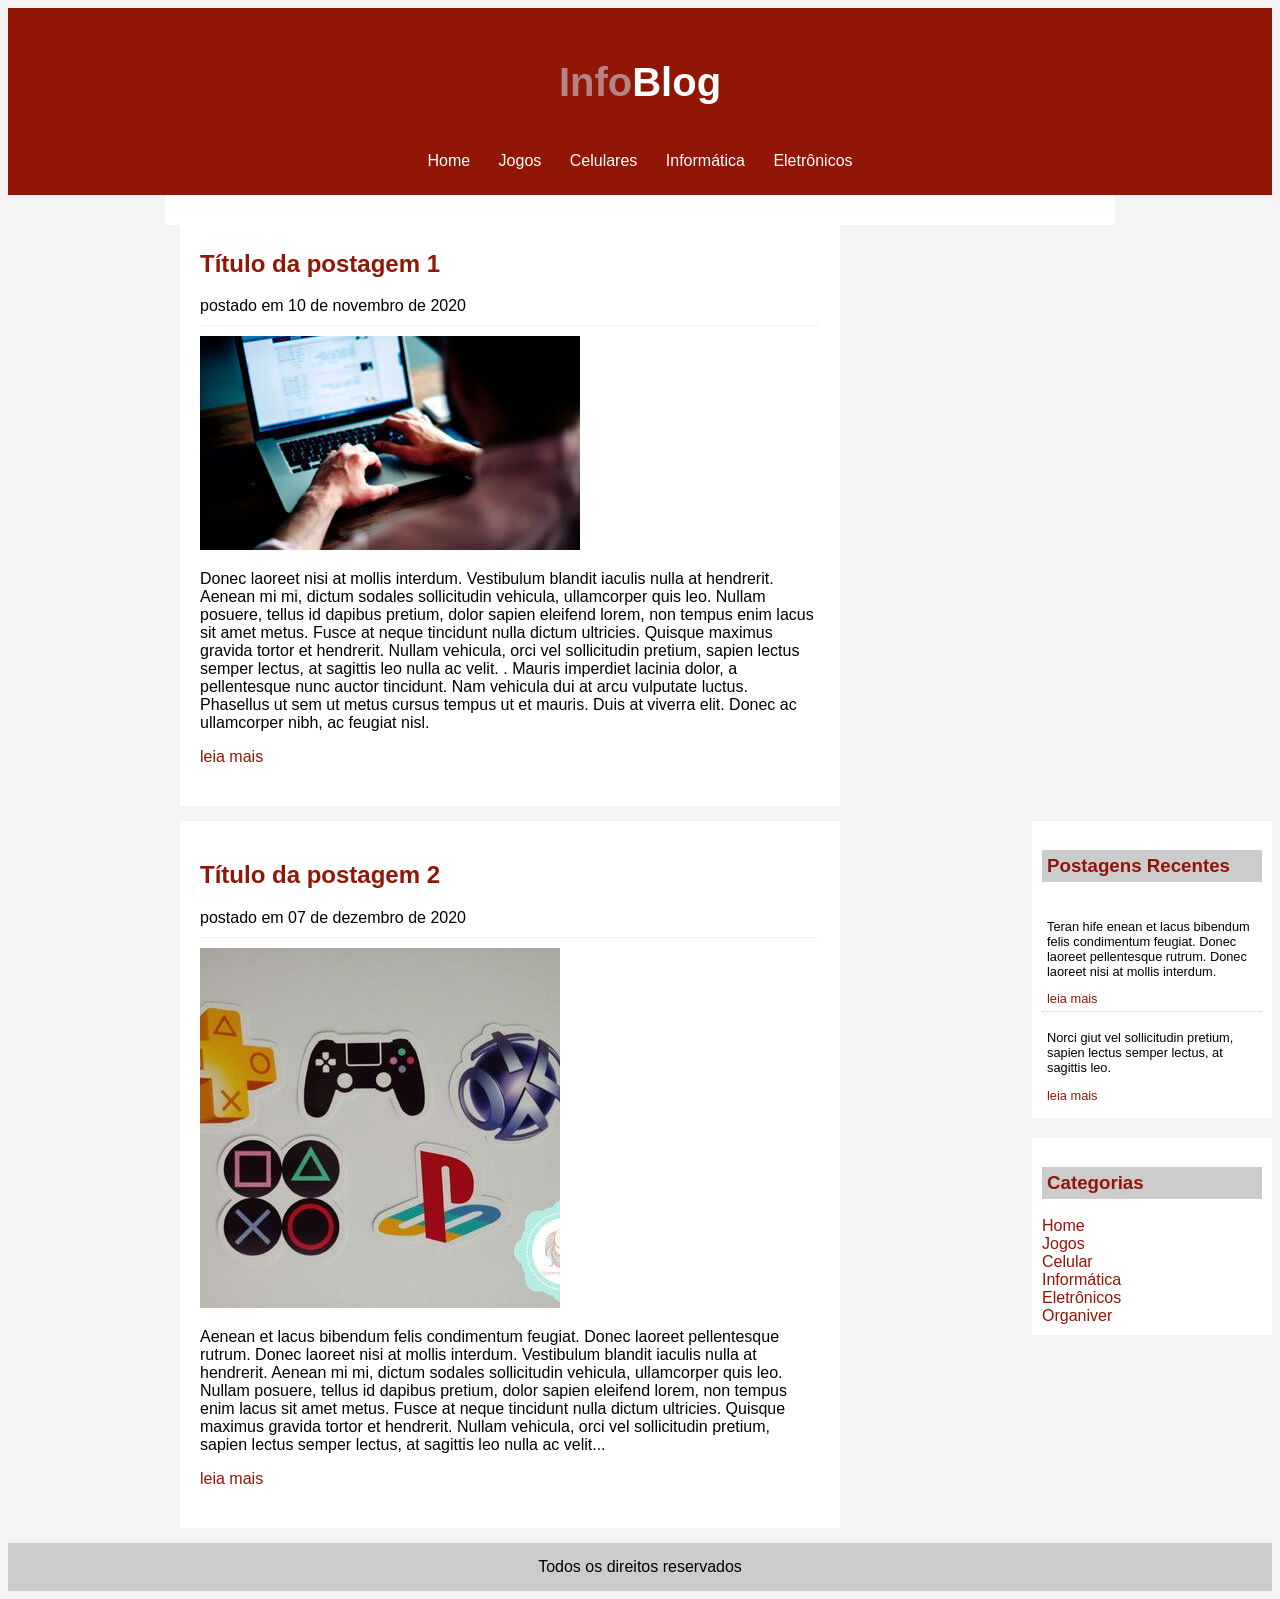
<file: index.html>
<!DOCTYPE html>
<html>

<head>
	<title>InfoBlog - O seu blog de informática </title>
	<meta charset="utf-8">
	<link rel="stylesheet" type="text/css" href="style.css">
</head>


<body>
	<div id="area-cabecalho"> 
		<div id="area-logo">
			<h1>
				Info<span class="blog">Blog</span>
      </h1>
    </div>		
   	<div id= "area-menu">
   				<a href="index.html">Home</a>
   				<a href="games.html">Jogos</a>
   				<a href="phone.html">Celulares</a>
   				<a href="info.html">Informática</a>
   				<a href="electronics.html">Eletrônicos</a>
   			</div>
		</div>
		<div id="area-principal">
 			<div id="area-postagem">
 		 	
 				<div class= "postagem">
  					<h2> Título da postagem 1</h2>
  					<span class= "data-postagem"> postado em 10 de novembro de 2020 </span>
 					<img widht= "620px" src= "informatica.jpg">
 					<p>
						Donec laoreet nisi at mollis interdum. Vestibulum blandit iaculis nulla at hendrerit. Aenean mi mi, dictum sodales sollicitudin vehicula, ullamcorper quis leo. Nullam posuere, tellus id dapibus pretium, dolor sapien eleifend lorem, non tempus enim lacus sit amet metus. Fusce at neque tincidunt nulla dictum ultricies. 
						Quisque maximus gravida tortor et hendrerit. Nullam vehicula, orci vel sollicitudin pretium, sapien lectus semper lectus, at sagittis leo nulla ac velit. . Mauris imperdiet lacinia dolor, a pellentesque nunc auctor tincidunt. Nam vehicula dui at arcu vulputate luctus. Phasellus ut sem ut metus cursus tempus ut et mauris. Duis at viverra elit. Donec ac ullamcorper nibh, ac feugiat nisl.
 					</p>
					<a href= " "> leia mais</a>
				</div> 
			</div>
			<div id="area-postagem">
  				
 					<div class="postagem">
  					<h2> Título da postagem 2</h2>
 					<span class= "data-postagem"> postado em 07 de dezembro de 2020 </span>
 					<img widht= "620px" src= "Jogos.jpg">
 					<p>
 						Aenean et lacus bibendum felis condimentum feugiat. Donec laoreet pellentesque rutrum. Donec laoreet nisi at mollis interdum. Vestibulum blandit iaculis nulla at hendrerit. Aenean mi mi, dictum sodales sollicitudin vehicula, ullamcorper quis leo. Nullam posuere, tellus id dapibus pretium, dolor sapien eleifend lorem, non tempus enim lacus sit amet metus. Fusce at neque tincidunt nulla dictum ultricies. 
						Quisque maximus gravida tortor et hendrerit. Nullam vehicula, orci vel sollicitudin pretium, sapien lectus semper lectus, at sagittis leo nulla ac velit...
 					</p>
					<a href= " "> leia mais </a>
				</div> 
			</div>
		</div>
		<div id= "area-lateral">
			<div class= "conteudo-lateral">

				<h3> Postagens Recentes </h3>
				<div class="postagem-lateral">
					<p>
						 Teran hife enean et lacus bibendum felis condimentum feugiat. Donec laoreet pellentesque rutrum. Donec laoreet nisi at mollis interdum.
					</p>
					<a href =""> leia mais </a>
				</div>

				<div class="postagem-lateral" style="border-bottom: none;">
					<p> 
						 Norci giut vel sollicitudin pretium, sapien lectus semper lectus, at sagittis leo.
					</p>
					<a href = " "> leia mais </a>
				</div>
			</div>

			<div class= "conteudo-lateral">
				<h3> Categorias </h3>
				<a href= "index.html"> Home </a> <br>
				<a href= "games.html"> Jogos </a> <br>
				<a href= "phone.html"> Celular </a> <br>
				<a href= "info.html"> Informática </a> <br>
				<a href= "eletronics.html"> Eletrônicos </a> <br>
        <a href= "organiver.html"> Organiver </a> <br>
			</div>

		</div>

		<div id="rodape">
			Todos os direitos reservados
		</div>
	</body>
</html>
</file>
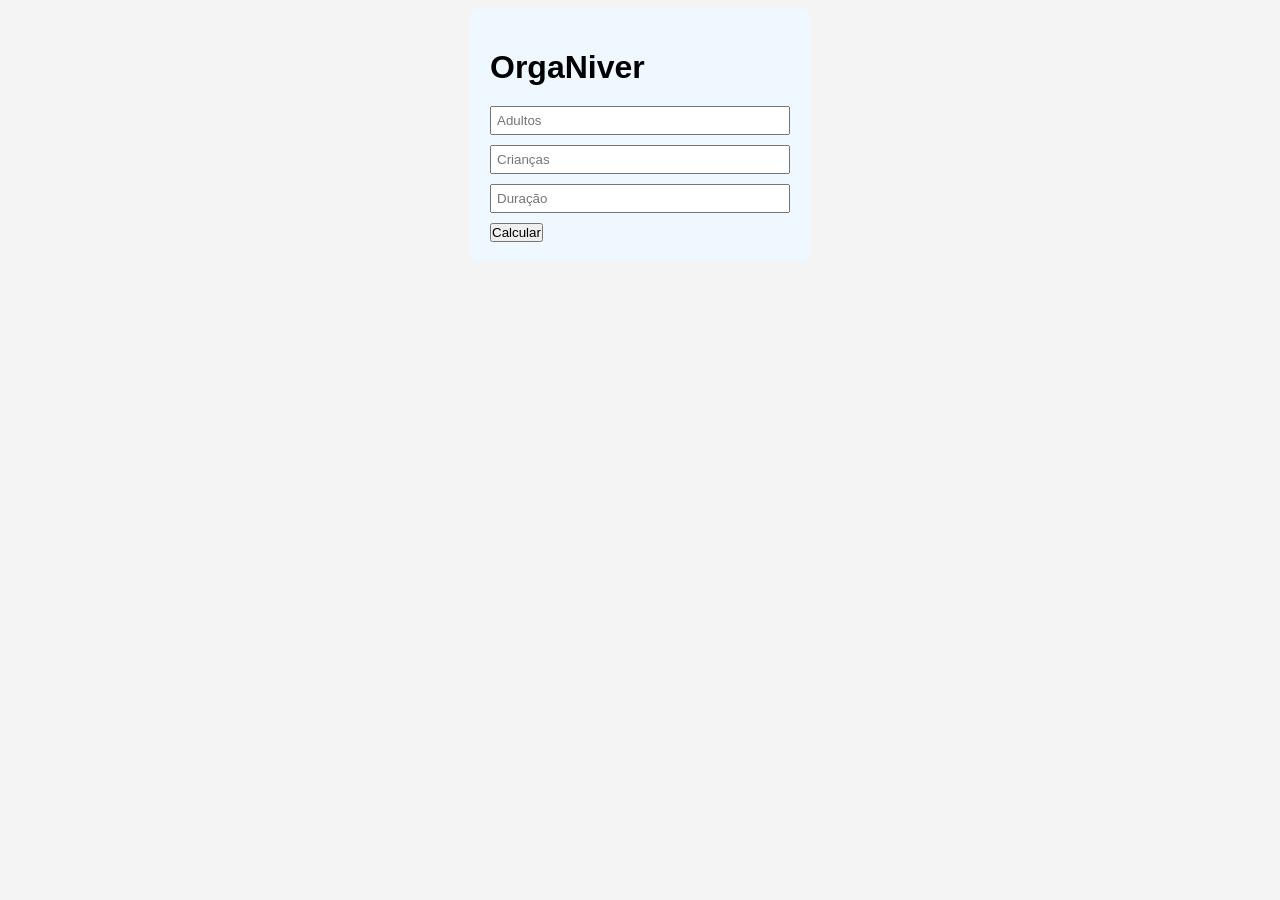
<file: organiver.html>
<!DOCTYPE html>
<html lang="en">
<head>
  <meta charset="UTF-8">
  <meta name="viewport" content="width=device-width, initial-scale=1.0">
  <link rel="stylesheet" type="text/css" href="style.css"/>
  <title>OrgaNiver</title>
</head>

<body>

  <div class="container">
      <h1 id="titulo_organiver"> OrgaNiver </h1>
      <input id= "adultos" name="adultos" type="number" placeholder="Adultos">
      <input id= "criancas" name="criancas" type="number" placeholder="Crianças">
      <input id= "duracao" name="duracao" type="number" placeholder="Duração">
      <button onclick="calcular()">Calcular</button>

      <div id="resultado">
      </div>
  </div>


  <script src="script.js"></script>
  
</body>
</html>
</file>
<file: style.css>
/*limpando formatações padrão */
* {
  margin: ;
  padding: 0px;
}

body {
  font-size: 1em;
  font-family: "Trebuchet MS", Helvetica, sans-serif;
  background: #f4f4f4;
}

/* layout */

#area-cabecalho{
background-color: #921606;
padding: 15px; 
text-align: center;
}

#area-logo, #area-menu { 
padding: 10px;
}

h1{
color: #b48484; 
font-size: 2.5em;
}

.blog {
color: white;
}

/* formatação do menu */

a{ 
text-decoration: none;
}

a:link, a:visited {
 color: #921606;
}

a:hover {
text-decoration: underline;
}

#area-cabecalho a:link, #area-cabecalho a:visited { 
 color: #FFF; padding: 8px 12px;
}
#area-cabecalho a:hover { 
color: #921606;
background: #FFF;
text-decoration: none;
}

#area-principal{ 
margin: auto;
background: white;
width: 920px;
padding: 15px;
}

#area-postagem{
width: 660px; 
float: left;
background: white;
margin-bottom: 15px;
}

.postagem {
padding: 20px;
margin-bottom: 20px; 
background: white;
}

#area-lateral {
width: 240px;
float: right;
}

.conteudo-lateral{
background: white;
padding: 10px; 
margin-bottom: 20px;
}

.postagem-lateral{
font-size: 0.8em; 
padding: 5px; 
border-bottom: 1px dotted #ccc;
}

#rodape {
background: #CCC;
clear: both;
text-align: center;
padding: 15px;
}

h2{
     color: #921606;
}
h3{
   color: #921606;
   background: #CCC;
   padding: 5px;
}

.data-postagem{
font-size: 0.8;
border-bottom: 1px solid #f4f4f4;
padding-bottom: 10px; 
margin-bottom: 10px;
display: block;
}

.container{
  font-family: Arial, Helvetica, sans-serif;
  max-width: 300px;
  margin: auto;
  background-color: aliceblue;
  padding: 20px;
  border-radius: 10px;
}
input{
  width: 100%;
  display: block;
  padding: 5px;
  box-sizing: border-box;
  margin-bottom: 10px;
}

#titulo_organiver{
  color: #000;
  font-size: 2em;
  margin-bottom: 20px;
}
</file>
